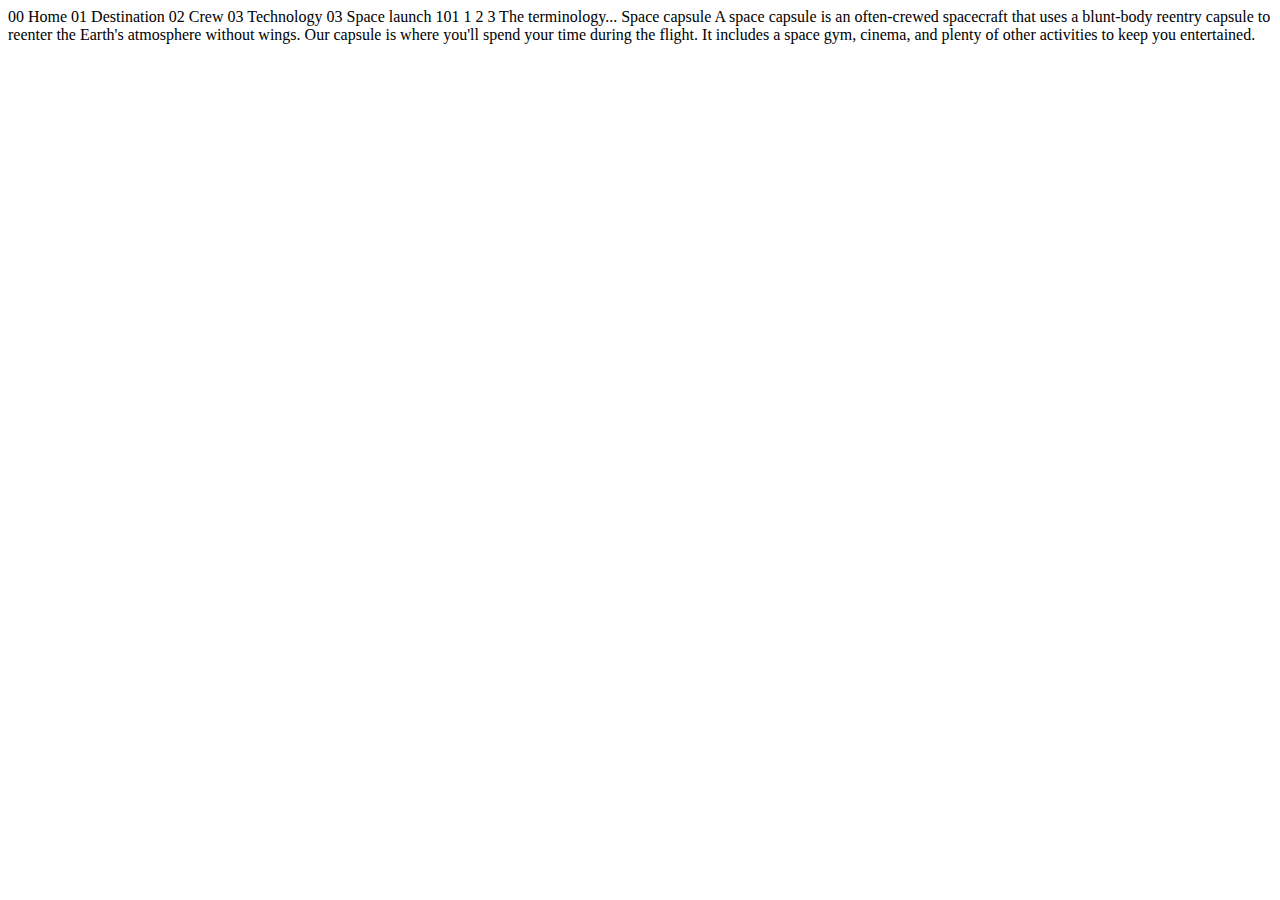
<file: space-tourism-website-main/starter-code/technology-capsule.html>
<!DOCTYPE html>
<html lang="en">
<head>
  <meta charset="UTF-8">
  <meta name="viewport" content="width=device-width, initial-scale=1.0">

  <link rel="icon" type="image/png" sizes="32x32" href="./assets/favicon-32x32.png">
  
  <title>Frontend Mentor | Space tourism website</title>
</head>
<body>

  00 Home
  01 Destination
  02 Crew
  03 Technology

  03 Space launch 101

  1
  2
  3

  The terminology...
  Space capsule

  A space capsule is an often-crewed spacecraft that uses a blunt-body reentry 
  capsule to reenter the Earth's atmosphere without wings. Our capsule is where 
  you'll spend your time during the flight. It includes a space gym, cinema, 
  and plenty of other activities to keep you entertained.
</body>
</html>
</file>
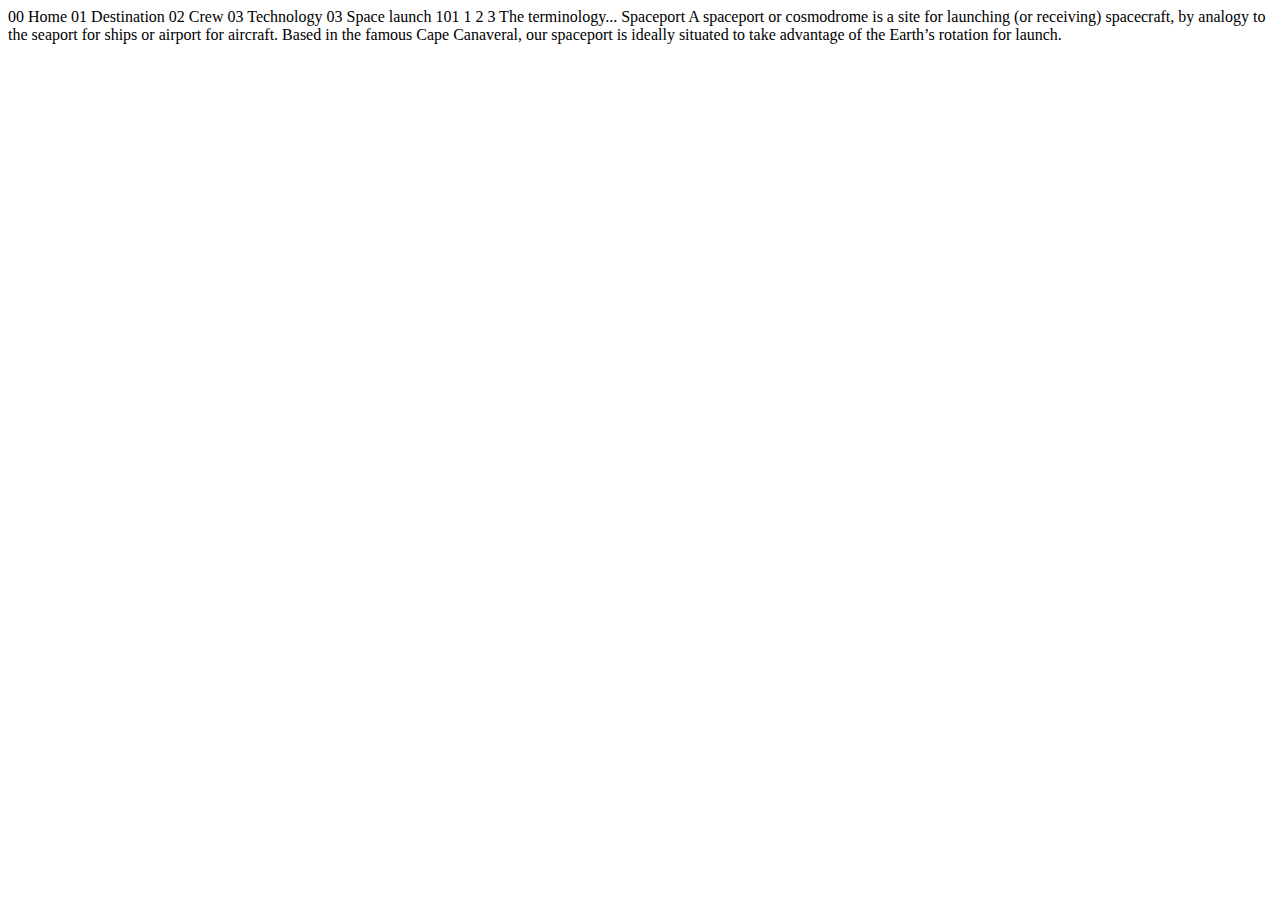
<file: space-tourism-website-main/starter-code/technology-spaceport.html>
<!DOCTYPE html>
<html lang="en">
<head>
  <meta charset="UTF-8">
  <meta name="viewport" content="width=device-width, initial-scale=1.0">

  <link rel="icon" type="image/png" sizes="32x32" href="./assets/favicon-32x32.png">
  
  <title>Frontend Mentor | Space tourism website</title>
</head>
<body>

  00 Home
  01 Destination
  02 Crew
  03 Technology

  03 Space launch 101

  1
  2
  3

  The terminology...
  Spaceport

  A spaceport or cosmodrome is a site for launching (or receiving) spacecraft, 
  by analogy to the seaport for ships or airport for aircraft. Based in the 
  famous Cape Canaveral, our spaceport is ideally situated to take advantage 
  of the Earth’s rotation for launch.
</body>
</html>
</file>
